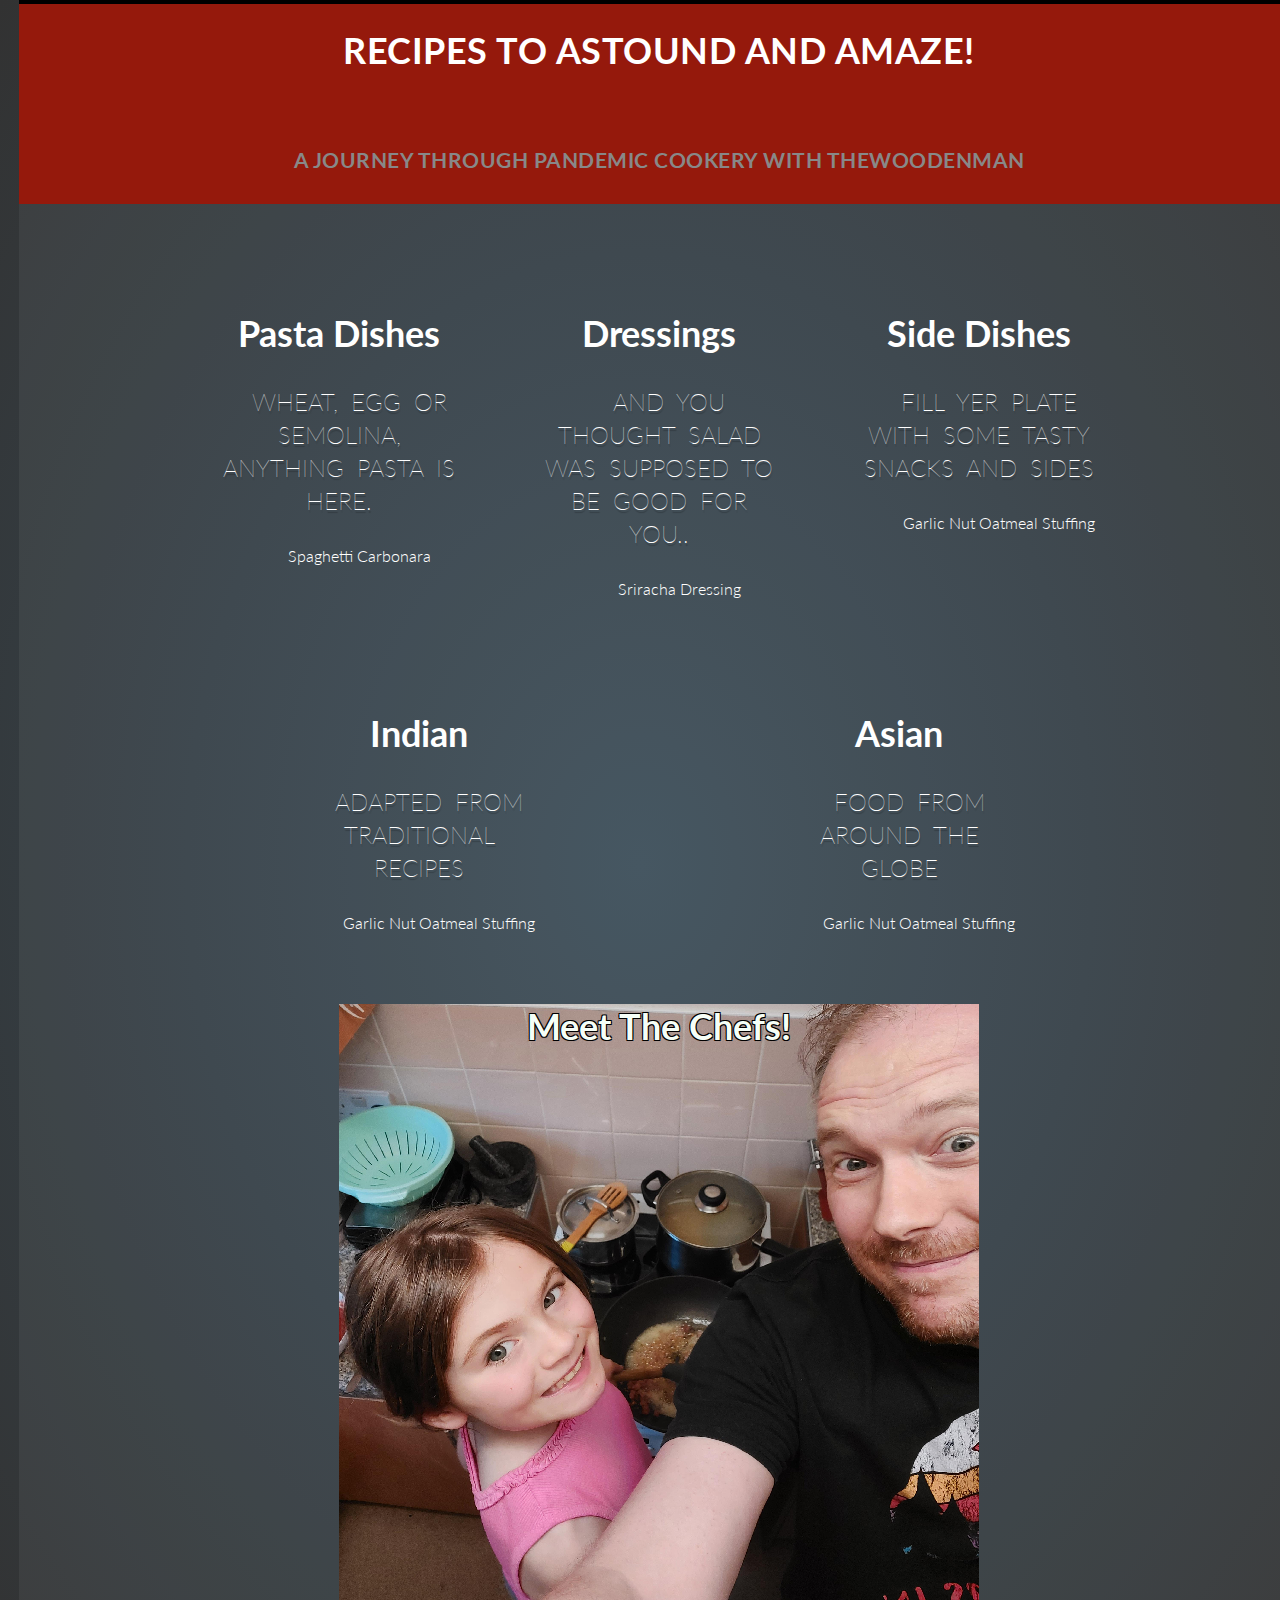
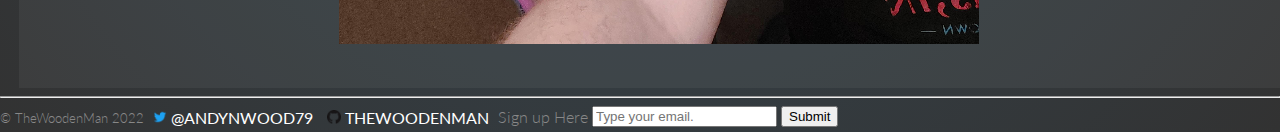
<file: index.html>
<!DOCTYPE html>
<html lang="en">
<head>
    <meta charset="UTF-8">
    <meta http-equiv="X-UA-Compatible" content="IE=edge">
    <script src="js/main.js"></script>
    <link rel="stylesheet" href="styles.css">
    <link rel="stylesheet"
  href="http://fonts.googleapis.com/css?family=Lato:100,300,400">
    <meta name="viewport" content="width=device-width, initial-scale=1.0">
    <title>My Favorite Recipes</title>
</head>
      <!-- Title -->
      <section class="kitchen-photo" alt="a stock photo of a kitchen">
        <h1 class="photo-text">Welcome!</h1>
      </section>
    <section class = "logo">
    <header class="primary-header container group">
        <h1> 
            <a class="titlebar" href="index.html">Recipes to Astound and Amaze!</a>
        </h1>
        <h3 class="tagline">A journey through pandemic cookery with TheWoodenMan</h3>
    </section> 
    </header>
  <!-- Mailing List Button -->
      <!-- Recipe Categories -->
      <section class="row">
      <div class = "grid">
      <section class="teaser col-1-3 cat">
        <h2>Pasta Dishes</h2>
        <p>Wheat, egg or semolina, anything pasta is here.</p>
 
    <ul>
        <a href="recipes/carbonara.html">Spaghetti Carbonara</a>
            </ul>

</section><!--
  
    Category
    
    -->
<section class="teaser col-1-3 cat">
    <h2>Dressings</h2>
    <p>And you thought salad was supposed to be good for you..</p>

<ul>
    <a href="recipes/srirachadressing.html">Sriracha Dressing</a>
    
</ul>

</section><!--
  
    Category
    
    -->
<section class="teaser col-1-3 cat">
    <h2>Side Dishes</h2>
    <p>Fill yer plate with some tasty snacks and sides</p>

<ul>
    <a href="recipes/garlicnutoatmeal.html">Garlic Nut Oatmeal Stuffing </a>    
    
</ul>

</section><!--
  
    Category
    
    -->
<section class="teaser col-1-3 cat">
    <h2>Indian</h2>
    <p>Adapted from traditional recipes</p>

<ul>
    <a href="recipes/garlicnutoatmeal.html">Garlic Nut Oatmeal Stuffing </a>    
    
</ul>

</section><!--
  
    Category
    
    -->
<section class="teaser col-1-3 cat">
    <h2>Asian</h2>
    <p>Food from around the globe</p>

<ul>
    <a href="recipes/garlicnutoatmeal.html">Garlic Nut Oatmeal Stuffing </a>    
    
</ul>

</section>
</div>
      </section>
      <section class="row">
<section class="photo-text chef-photo" alt="a man and a little girl cooking and turning back to smile at the viewer">
    <h1>Meet The Chefs!</h1>
    
</section>
</section>
<hr>
</body>
  <!-- Footer -->
<footer>
    <small>&copy; TheWoodenMan 2022</small>
    <a class="social" href="https://twitter.com/Andynwood79" target="_blank"><span><img class="twitter" src="/images/twitter_thumb.png"> @Andynwood79</span></a>
    <a class="social" href="https://github.com/TheWoodenMan/" target="_blank"><span><img class="github" src="/images/GitHub-Mark-32px.png"> TheWoodenMan </span></a>
    <label for="email" id="email-label">Sign up Here</label>
<input class="mailing" id="email" 
   type="email" 
   name="email"
   placeholder="Type your email."
   required>  
</input>

   <input type="submit"  class="mailing" id="submit" value="Submit">
 
 <!-- Nav Bar -->
 <nav class="navigation">
     <ul>
    <li><a href="/index.html">Home</a></li>
    <li><a href="/categories/pasta.html">Pasta</a></li>
    <li><a href="/categories/dressings.html">Dressings</a></li>
    <li><a href="/categories/sides.html">Side Dishes</a></li>
    <li><a href="/categories/indian.html">Indian</a></li>
    <li><a href="/categories/asian.html">Asian</a></li>
   </ul>     
</nav> 
  </footer>
</html>
</file>
<file: styles.css>
/* http://meyerweb.com/eric/tools/css/reset/ 
   v2.0 | 20110126
   License: none (public domain)
*/
/* HTML5 display-role reset for older browsers */
article,
aside,
details,
figcaption,
figure,
footer,
header,
hgroup,
menu,
nav,
section {
  display: block;
}

html,
body {
  margin: 0 auto;
  vertical-align: middle;
}

body {
  background: #323232;
  color: #888;
  background: radial-gradient(#3d4e5a, #354047, #323232);
  font: 300 16px/22px "Lato", "Open Sans", "Helvetica Neue", Helvetica, Arial,
    sans-serif;
}

footer {
  clear: both;
  width: 100vw;
}
ol,
ul {
  list-style: none;
}
blockquote,
q {
  quotes: none;
}
blockquote:before,
blockquote:after,
q:before,
q:after {
  content: "";
  content: none;
}
table {
  border-collapse: collapse;
  border-spacing: 0;
}

section {
  display: inline-block;
  margin: 0 1.5%;
  width: 30%;
}

/*
  ========================================
  Grid
  ========================================
*/

* {
  /* border: 1px solid red; */
  -webkit-box-sizing: border-box;
  -moz-box-sizing: border-box;
  box-sizing: border-box;
}

*,
*:before,
*:after {
  -webkit-box-sizing: border-box;
  -moz-box-sizing: border-box;
  box-sizing: border-box;
}
.grid {
  margin: 0 auto;
  display: flex;
  flex-direction: row;
  flex-wrap: wrap;
  height: 600px; /* Or whatever */
  width: 960px;
}
.container {
  padding-left: 5px;
  padding-right: 5px;
}
/*
  ========================================
  Typography
  ========================================
*/

h1,
h3,
h4,
h5,
p {
  margin-bottom: 22px;
}

h1,
h2,
h3,
h4 {
  color: #3a4454;
}

h1 {
  font-size: 36px;
  line-height: 44px;
  color: #f6fff8;
}
h2 {
  font-size: 24px;
  color: #888888;
  line-height: 44px;
}
h3 {
  font-size: 21px;
}
h4 {
  font-size: 18px;
}
h5 {
  color: #a9b2b9;
  font-size: 14px;
  font-weight: 400;
  text-transform: uppercase;
}

.note {
  text-decoration: underline;
}
p {
  text-indent: 20px;
  color: #f6fff8;
  text-shadow: 1px 3px 1px rgba(0, 0, 0, 0.2);
  text-transform: uppercase;
  text-align: center;
  word-spacing: 0.25em;
}
/* p {
	letter-spacing: -.5em;
  } */
/*
  ========================================
  Links
  ========================================
*/

a {
  color: #fff;
  direction: rtl;
  text-align: center;
  text-decoration: none;
  transition: color 0.8s, direction 0.8s ease;
}
a:hover {
  color: #648880;
  direction: ltr;
  transition: color 0.8s, direction 1s ease;
}
p a {
  border-bottom: 1px solid #dfe2e5;
}

.social {
  justify-content: right;
}

/*
  ========================================
  Buttons
  ========================================
*/

.btn {
  border-radius: 5px;
  color: #fff;
  cursor: pointer;
  display: inline-block;
  font-weight: 400;
  letter-spacing: 0.5px;
  margin: 0;
  text-transform: uppercase;
}

.btn-alt {
  border: 1px solid #fff;
  padding: 10px 30px;
}
.btn-alt:hover {
  background: #fff;
  color: #648880;
}

/*
  ========================================
  Clearfix
  ========================================
*/
.group:before,
.group:after {
  content: "";
  display: table;
}
.group:after {
  clear: both;
}
.group {
  clear: both;
  *zoom: 1;
}
/*
  ========================================
  Primary header
  ========================================
*/

.header {
  float: left;
  width: 100vw;
  left: 0;
}

.logo {
  border-top: 4px solid black;
  text-align: center;
  font-size: 48px;
  font-weight: 600;
  width: 100vw;
  letter-spacing: 0.5px;
  line-height: 44px;
  padding: 0;
  text-transform: uppercase;
  background-color: #95190c;
  min-width: 960px;
}

/* This makes the header white but gray if you hover over it */
.primary-header a,
.primary-footer a {
  color: #fff;
}
.primary-header a:hover,
.primary-footer a:hover {
  color: #648880;
}

.tagline {
  margin: 66px 0 22px 0;
  color: #888888;
}

.titlebar {
  width: 100vw;
}
/*
  ========================================
  Navigation
  ========================================
*/

/* Word based navbar */

.nav {
  text-align: right;
  display: none;
  right: 0;
}
.primary-nav {
  font-size: 24px;
  font-weight: 600;
  gap: 10px;
  display: flex;
  display: none;
  flex-direction: row;
  margin: 0px;
  padding: 0px;
  justify-content: right;
  letter-spacing: 0.5px;
  text-transform: uppercase;
}

/* Button Based Navbar */
.navigation ul {
  font: bold 11px "Helvetica Neue", Helvetica, Arial, sans-serif;
  margin: 0;
  padding: 0;
  display: none;
  text-transform: uppercase;
}

.navigation {
  text-align: right;
  vertical-align: top;
}
.navigation li {
  display: inline-block;
}
.navigation a {
  background: #395870;
  background: linear-gradient(#49708f, #293f50);
  border-right: 1px solid rgba(0, 0, 0, 0.3);
  color: #fff;
  padding: 12px 20px;
  text-decoration: none;
}
.navigation a:hover {
  background: #314b60;
  box-shadow: inset 0 0 10px 1px rgba(0, 0, 0, 0.3);
}
.navigation li:first-child a {
  border-radius: 4px 0 0 4px;
}
.navigation li:last-child a {
  border-right: 0;
  border-radius: 0 4px 4px 0;
}

/*
  ========================================
  Rows
  ========================================
*/

.row,
.row-alt {
  min-width: 960px;
}
.row {
  background: rgb(255, 255, 255, 0.05);
  padding: 66px 0 44px 0;
  width: 100vw;
  justify-content: center;
}
.row-alt {
  background: #cbe2c1;
  background: -webkit-linear-gradient(to right, #a1d3b0, #f6f1d3);
  background: -moz-linear-gradient(to right, #a1d3b0, #f6f1d3);
  background: linear-gradient(to right, #a1d3b0, #f6f1d3);
  padding: 44px 0 22px 0;
}

/*
  ========================================
  Recipe Categories
  ========================================
*/

.cat {
  color: #fff;
  line-height: 33px;
  padding: 11px 40px 11px 40px;
  text-align: center;
  width: 33%; /* Or whatever */
  height: 400px; /* Or whatever */
  margin: auto; /* Magic! */
}
.cat h2 {
  color: #fff;
  font-size: 36px;
}
.cat p {
  color: #fff;
  font-size: 24px;
  font-weight: 100;
}

.teaser a:hover h2 {
  color: #fff;
}
/*
  ========================================
  Images
  ========================================
*/

.photo-text {
  color: #f6fff8;
  text-align: center;
  margin: 0 auto;
  text-shadow: -1px -1px 0 #000, 1px -1px 0 #000, -1px 1px 0 #000,
    1px 1px 0 #000;
}

.chef-photo {
  display: block;
  width: 50vw;
  height: 50vw;
  background-size: cover;
  clear: both;
  background-image: url("/images/meetthechefs640x640.png");
}

.kitchen-photo {
  display: none;
  width: 350px;
  height: 750px;
  opacity: 50%;
  margin: 0;
  padding: 0;
  border: 0;
  position: fixed;
  left: 0;
  background-image: url("/images/kitchenportrait.jpeg");
}

/*
  ========================================
  Primary footer
  ========================================
*/

.primary-footer {
  color: #648880;
  font-size: 24px;
  font-weight: 400;
  letter-spacing: 0.5px;
  text-transform: uppercase;
  padding-bottom: 44px;
  padding-top: 44px;
}
.primary-footer small {
  float: left;
  font-weight: 400;
}
.span {
  display: inline;
}
.social {
  height: 24px;
  text-transform: uppercase;
  font-weight: 400;
  vertical-align: bottom;
  padding: 5px;
}

.twitter {
  height: 14px;
}

.github {
  height: 14px;
}

.mailing {
  vertical-align: top;
}
@media only screen and (max-width: 600px) {
  .grid {
    flex-direction: column;
    width: auto;
    height: 100vh;
  }
}
</file>
